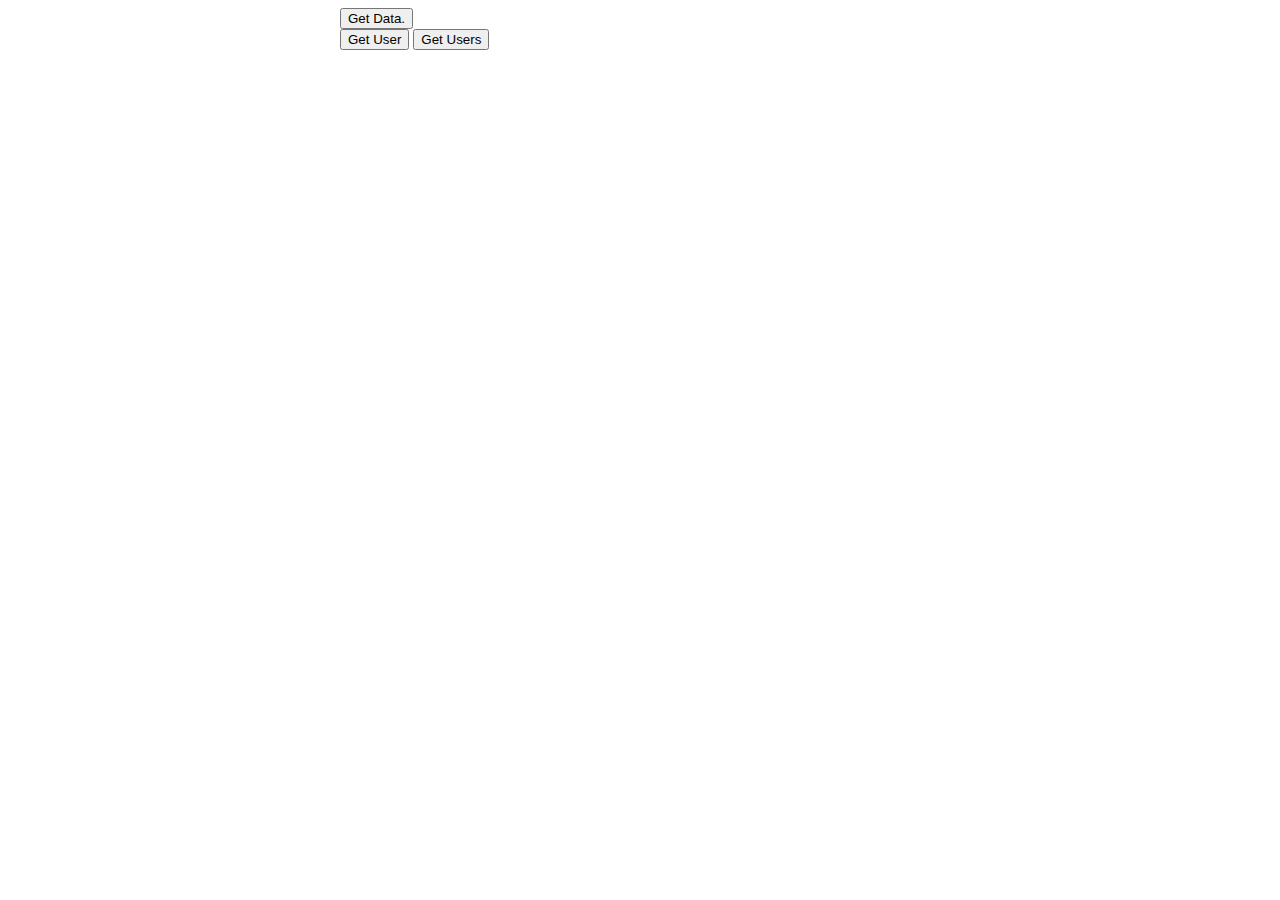
<file: gh-pages/http/index.html>
<!DOCTYPE html>
<html lang="en">

<head>
    <meta charset="UTF-8">
    <meta http-equiv="X-UA-Compatible" content="IE=edge">
    <meta name="viewport" content="width=device-width, initial-scale=1.0">
    <title>HTTP</title>
    <style>
        .container {
            width: 600px;
            margin: 0 auto;
        }
    </style>
</head>

<body>
    <div class="container">
        <button id="get-data">Get Data.</button>
        <div class="output"></div>
    </div>
    <div class="container">
        <button id="get-user">Get User</button>
        <button id="get-users">Get Users</button>
        <div class="outputUsers"></div>
        <div>
            <ul class="outputUsers2"></ul>
        </div>
        <div class="age"></div>
    </div>
    <!-- <script src="js.js"></script> -->
    <script src="ajax.js"></script>
</body>

</html>
</file>
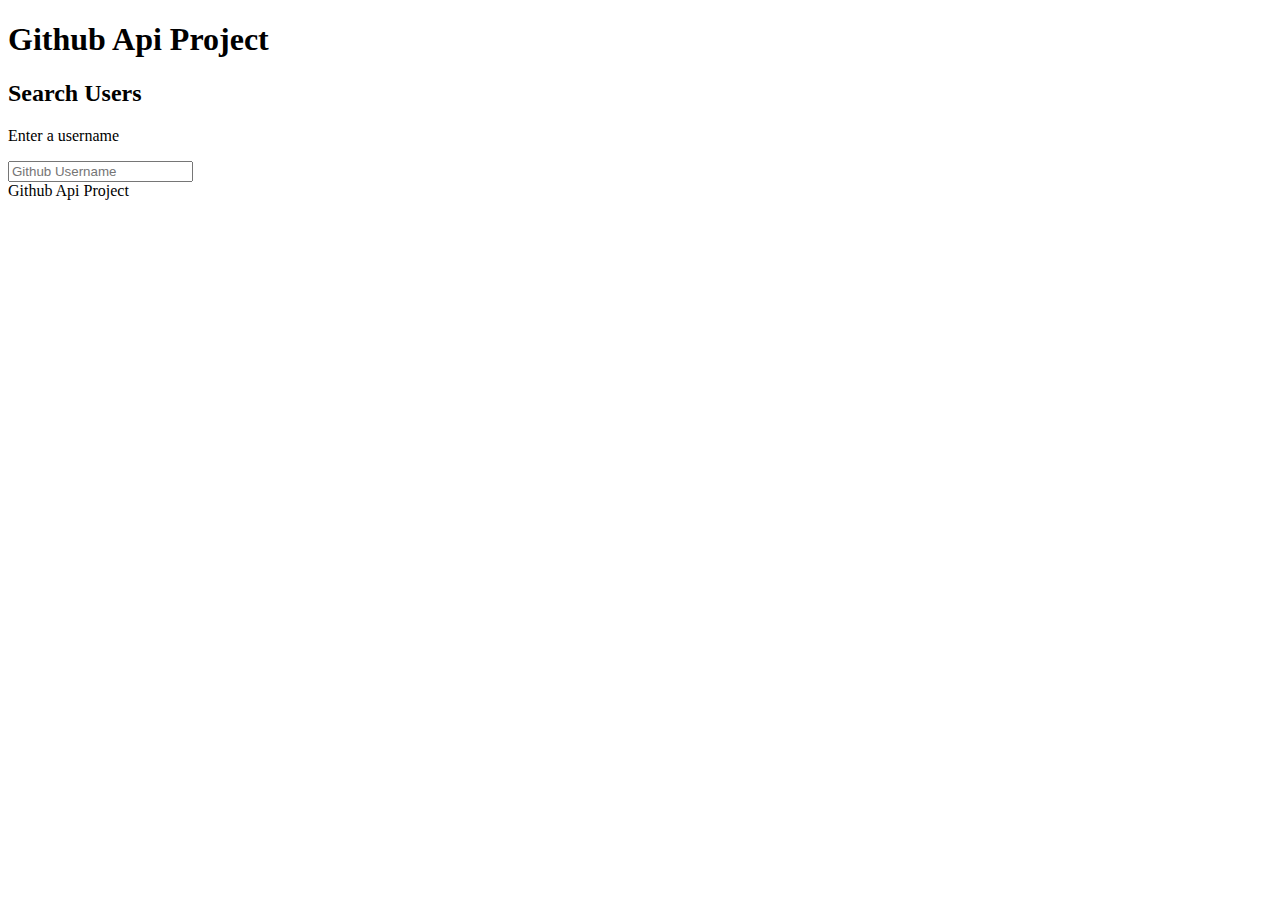
<file: gh-pages/practicGithubApi/index.html>
<!DOCTYPE html>
<html lang="en">

<head>
    <meta charset="UTF-8">
    <meta http-equiv="X-UA-Compatible" content="IE=edge">
    <meta name="viewport" content="width=device-width, initial-scale=1.0">
    <title>github API USERS</title>
    <link href="https://cdn.jsdelivr.net/npm/bootstrap@5.1.3/dist/css/bootstrap.min.css" rel="stylesheet"
        integrity="sha384-1BmE4kWBq78iYhFldvKuhfTAU6auU8tT94WrHftjDbrCEXSU1oBoqyl2QvZ6jIW3" crossorigin="anonymous">
</head>

<body>
    <header class="navbar-dark bg-primary">
        <h1 class="text-center py-3">Github Api Project</h1>
    </header>

    <div class="container search-container">
        <div class="search card card-body">
            <h2>Search Users</h2>
            <p>Enter a username</p>
            <input type="text" id="search-user" class="form-control" placeholder="Github Username">
            <br />
            <div id="profile"></div>
        </div>
    </div>

    <footer class="py-3 text-center bg-light">Github Api Project</footer>

    <script src="https://cdn.jsdelivr.net/npm/bootstrap@5.1.3/dist/js/bootstrap.bundle.min.js"
        integrity="sha384-ka7Sk0Gln4gmtz2MlQnikT1wXgYsOg+OMhuP+IlRH9sENBO0LRn5q+8nbTov4+1p"
        crossorigin="anonymous"></script>
    <script src="git.js"></script>
    <script src="ui.js"></script>
    <script src="app.js"></script>
</body>

</html>
</file>
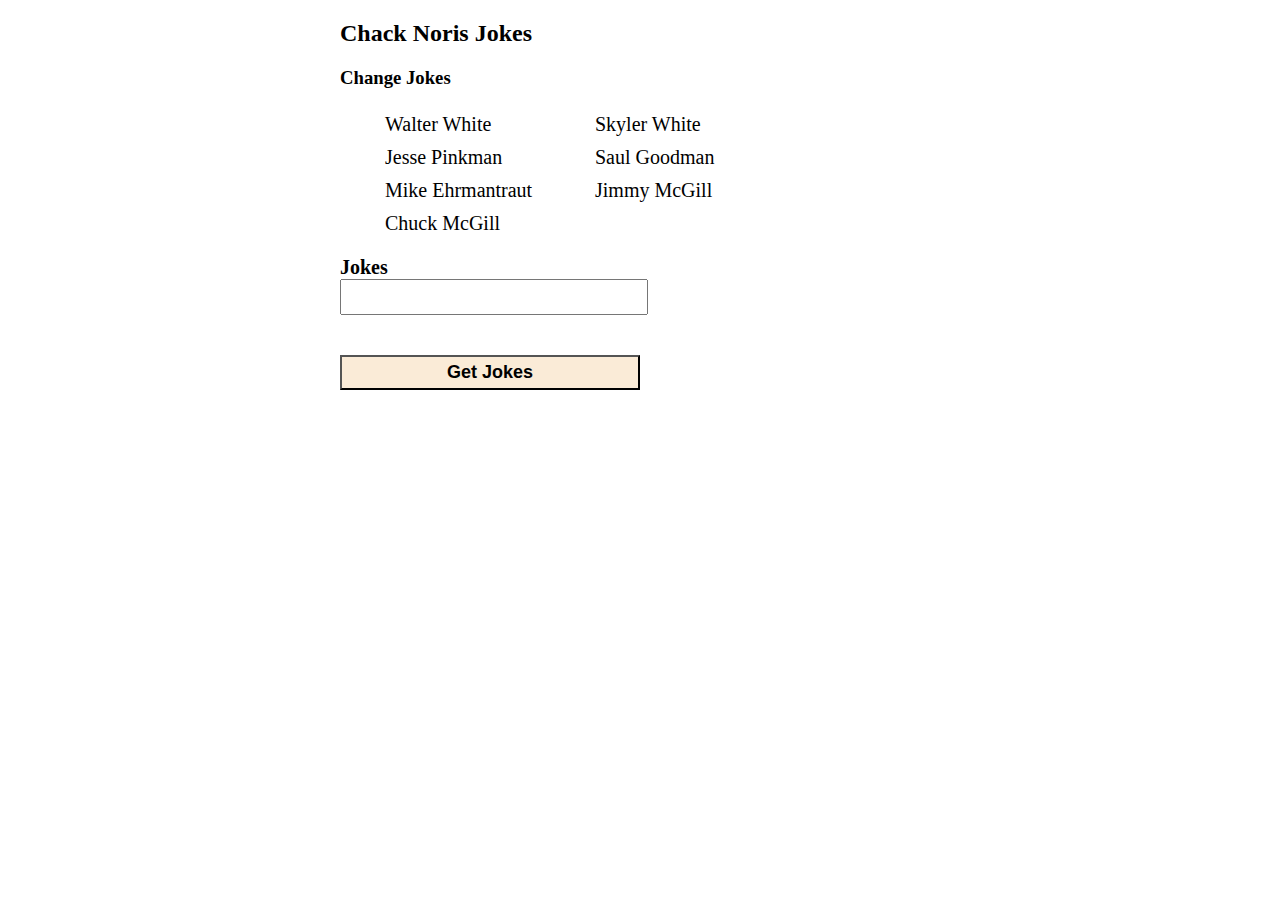
<file: gh-pages/xhr/index.html>
<!DOCTYPE html>
<html lang="en">

<head>
    <meta charset="UTF-8">
    <meta http-equiv="X-UA-Compatible" content="IE=edge">
    <meta name="viewport" content="width=device-width, initial-scale=1.0">
    <title>API XHR</title>
    <style>
        .container {
            width: 600px;
            margin: 0 auto;
        }

        form div {
            margin-bottom: 40px;
        }

        ul {
            display: flex;
            flex-wrap: wrap;
        }

        ul li {
            list-style: none;
            width: 200px;
            margin: 5px;
            font-size: 20px;
        }

        form label {
            font-size: 20px;
            font-weight: 700;
        }

        form input {
            width: 300px;
            height: 30px;

        }

        button {
            width: 300px;
            height: 35px;
            background-color: antiquewhite;
            font-size: 18px;
            font-weight: 700;
        }

        form ul {
            display: flex;
            flex-direction: column;
        }

        form ul li {
            width: 460px;
            margin: 20px;
            font-size: 22px;
            color: brown;
            font-weight: 900;
        }
    </style>
</head>

<body>

    <div class="container">
        <h2>Chack Noris Jokes</h2>
        <h3>Change Jokes</h3>
        <ul>
            <li>Walter White</li>
            <li>Skyler White</li>
            <li>Jesse Pinkman</li>
            <li>Saul Goodman</li>
            <li>Mike Ehrmantraut</li>
            <li>Jimmy McGill</li>
            <li>Chuck McGill</li>
        </ul>
        <form action="">
            <div class="">
                <label for="text"> Jokes</label><br />
                <input type="text" id="text">
            </div>
            <div class="">
                <button id="get-jokes">Get Jokes</button>
            </div>

            <ul id="jokes">

            </ul>
        </form>
    </div>
    <script src="js.js"></script>
</body>

</html>
</file>
